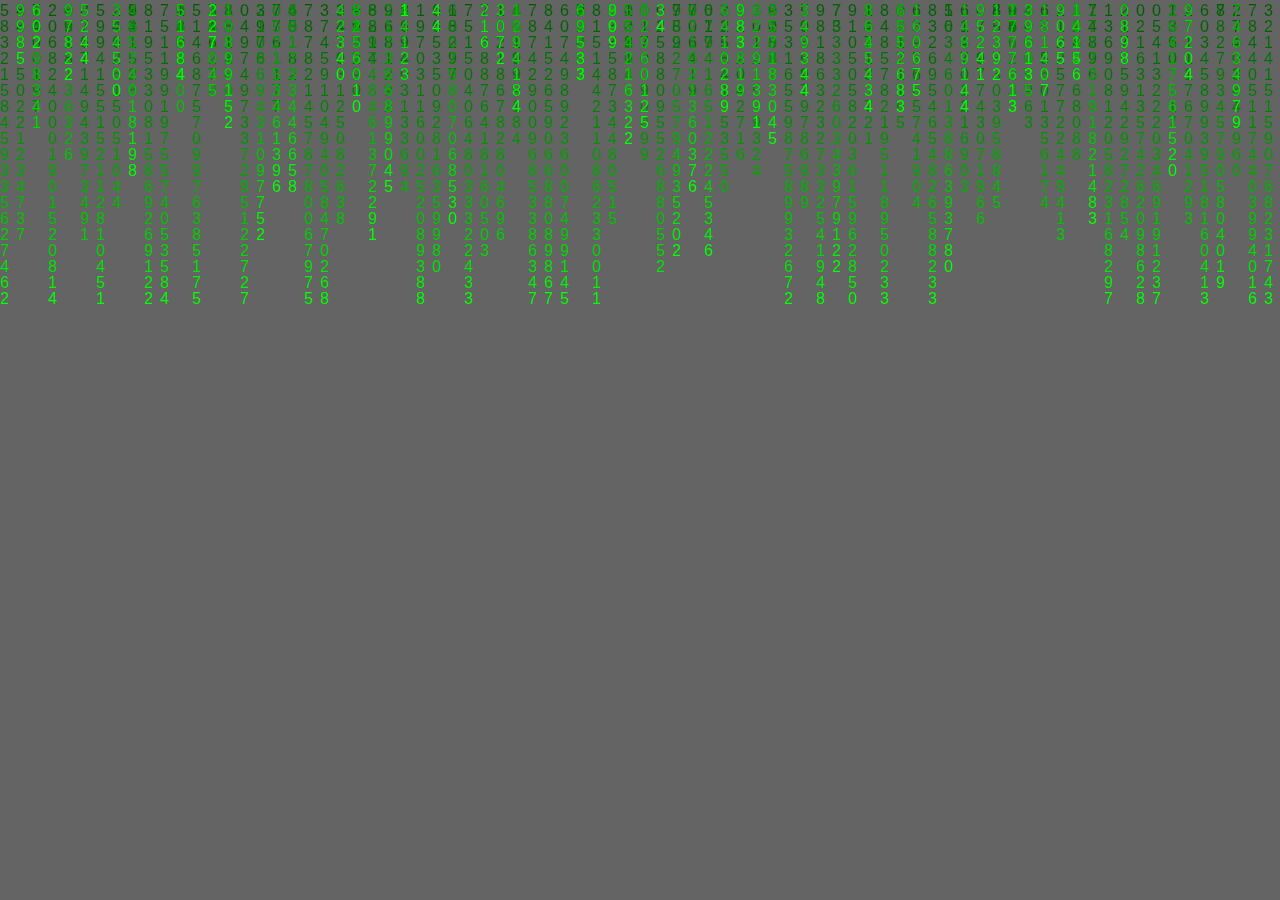
<file: html_php_js/Hacker.html>
<!DOCTYPE HTML>
<html><head>
    <meta http-equiv="Content-Type" content="text/html; charset=UTF-8">  
    <meta http-equiv="X-UA-Compatible" content="IE=edge">
    <meta name="viewport" content="width=device-width, initial-scale=1">
    <meta name="apple-mobile-web-app-capable" content="yes">
    <meta name="apple-touch-fullscreen" content="yes">
    <meta name="apple-mobile-web-app-status-bar-style" content="black">
    <meta name="full-screen" content="yes"><!--UC强制全屏-->
    <meta name="x5-fullscreen" content="true"><!--QQ强制全屏-->
    <meta name="browsermode" content="application"><!--UC应用模式-->
    <meta name="x5-page-mode" content="app"><!--QQ应用模式-->

    <style type="text/css">
        *{
            margin: 0;
            overflow: hidden;
        }
        canvas {
            display: block;
            cursor: none;
        }
    </style>
    <title>你电脑被黑了(点击或按F11全屏)</title>

    <script src="https://hm.baidu.com/hm.js?ea4269d8a00e95fdb9ee61e3041a8f98"></script><script type="text/javascript">
        window.onload=function(){
            var c = document.getElementById("c");
            var ctx = c.getContext("2d");
            
            //使画布全屏
            c.height = window.innerHeight;
            c.width = window.innerWidth;
            
            //要掉落的文字
            var txts = "0123456789";
            //转换为数组
            txts = txts.split("");
            
            var font_size = 16;
            var columns = c.width/font_size; //计算纵队数
            
            var drops = [];
            //初始值
            for(var x = 0; x < columns; x++)
            	drops[x] = 1; 
            
            //窗体大小发生改变
            window.onresize = function(){
                //使绘图区域全屏
                c.height = window.innerHeight;
                c.width = window.innerWidth;
                columns = c.width/font_size; //计算纵队数
                for(var x = 0; x < columns; x++)
            	    drops[x] = 1;
            }
            
            //进入全屏
            function requestFullScreen() {
                var de = document.documentElement;
                if (de.requestFullscreen) {
                    de.requestFullscreen();
                } else if (de.mozRequestFullScreen) {
                    de.mozRequestFullScreen();
                } else if (de.webkitRequestFullScreen) {
                    de.webkitRequestFullScreen();
                }
            }
            
            //添加点击监听事件（点击全屏）
            document.body.addEventListener('click',function(){
                requestFullScreen(); //调用全屏
                eleImage.requestPointerLock();    // 锁定鼠标
            },false);
            
            //绘制下落的文字
            function draw()
            {
                //让背景逐渐由透明到不透明
                ctx.fillStyle = "rgba(0, 0, 0, 0.05)";
                ctx.fillRect(0, 0, c.width, c.height);
                
                ctx.fillStyle = "#0F0"; //文本颜色（绿色）
                ctx.font = font_size + "px arial";
                //逐行输出文字
                for(var i = 0; i < drops.length; i++)
                {
                    //随机取要输出的文字
                    var text = txts[Math.floor(Math.random()*txts.length)];
                    //输出文字，注意坐标的计算
                    ctx.fillText(text, i*font_size, drops[i]*font_size);
                    
                    //如果绘满一屏或随机数大于0.95（此数可自行调整，效果会不同）
                    if(drops[i]*font_size > c.height || Math.random() > 0.95)
                    	drops[i] = 0;
                    
                    //用于Y轴坐标增加
                    drops[i]++;
                }
            }
            
            setInterval(draw, 33);//定时执行
        }
    </script> 
</head>
<body>
    <canvas id="c" height="900" width="953">很抱歉，您的浏览器不支持该功能！</canvas>

    <!-- 百度统计 -->
    <script>
    var _hmt = _hmt || [];
    (function() {
      var hm = document.createElement("script");
      hm.src = "https://hm.baidu.com/hm.js?ea4269d8a00e95fdb9ee61e3041a8f98";
      var s = document.getElementsByTagName("script")[0]; 
      s.parentNode.insertBefore(hm, s);
    })();
    </script>

</body></html>
</file>
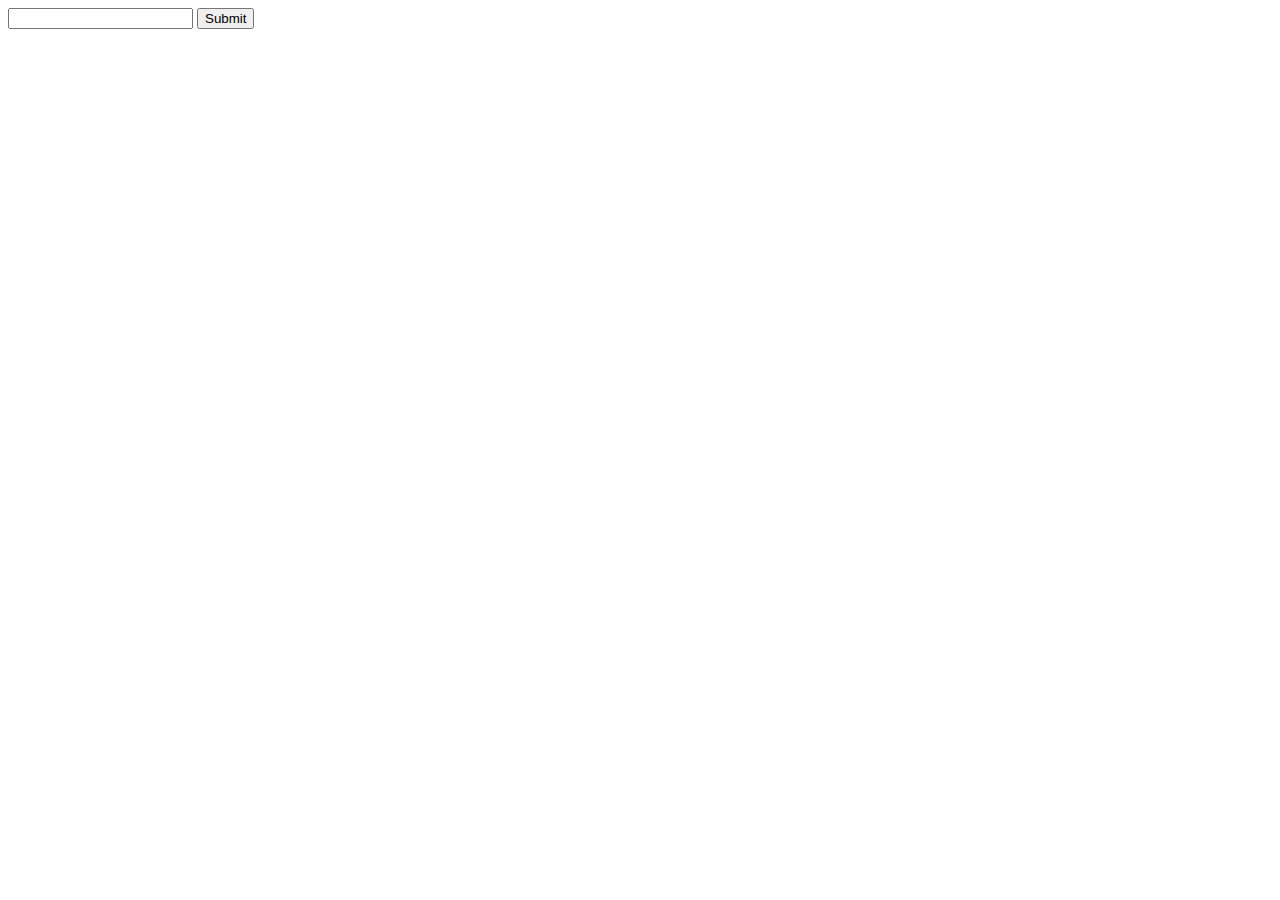
<file: html_php_js/html/U_login.html>
<!DOCTYPE HTML>
<html>
<head>
	<meta charset="utf-8" />
	<title>form</title>
	</script>
	
</head>
<body>
	<!--onsubmit事件是在提交表单时触发-->
<!-- return 一个函数：是指当函数的返回值位false时，表单不提交，为true时提交-->
<form action="../index.html" method="post" target="_blank" onsubmit="return mySubmit(this)">
<!--mySumit函数中的参数this是指form调用该函数时会将form传入函数中-->
		<input type="text" name="username" >
		<input type="submit" name="submit" >	
	</form>
	<script>
		function mySubmit(form){
		<!--定义formData对象-->
			let formData = new FormData(form);
			<!--利用fromData对象的get方法获取表单数据-->
			let username = formData.get('username');
			<!--进行一些判断或者操作-->
			if(username.length < 5){
				alert('用户名不得小于5位');
				return false;
			}else{
				return true;
			}
			return false;

		}
	</script>

</body>
</html>
</file>
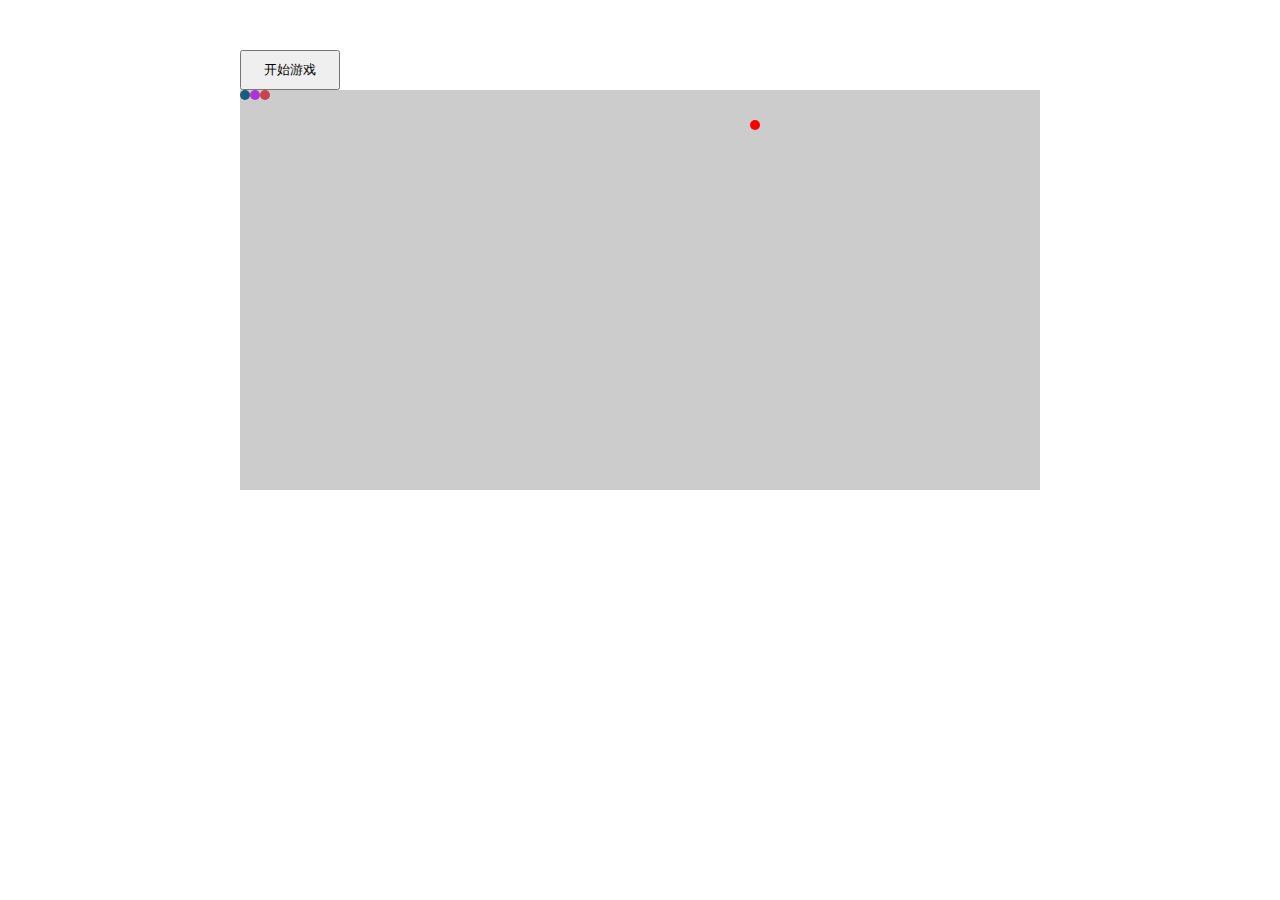
<file: Snake/HTML/Snake2.html>
<!doctype html>
<html lang="en">

<head>
    <meta charset="UTF-8">
    <meta name="viewport" content="width=device-width, user-scalable=no, initial-scale=1.0, maximum-scale=1.0, minimum-scale=1.0">
    <meta http-equiv="X-UA-Compatible" content="ie=edge">
    <title>Document</title>
    <style type="text/css">
        body {
            margin: 0;
            padding: 0;
        }
        
        .main {
            width: 800px;
            height: 400px;
            margin: 50px auto;
        }
        
        .btn {
            width: 100px;
            height: 40px;
        }
        
        .map {
            position: relative;
            width: 800px;
            height: 400px;
            background: #ccc;
        }
    </style>
</head>

<body>
    <div class="main">
        <button class="btn" id="begin">开始游戏</button>
        <div class="map" id="map"></div>
        <script type="text/javascript">
            var map = document.getElementById('map');
            // 使用构造方法创建蛇，
            function Snake() {
                // 设置蛇的宽、高、默认走的方向
                this.width = 10;
                this.height = 10;
                this.direction = 'right';
                // 记住蛇的状态，当吃完食物的时候，就要加一个，初始为3个小点为一个蛇，
                this.body = [{
                        x: 2,
                        y: 0
                    }, // 蛇头，第一个点
                    {
                        x: 1,
                        y: 0
                    }, // 蛇脖子，第二个点
                    {
                        x: 0,
                        y: 0
                    } // 蛇尾，第三个点
                ];
                // 显示蛇
                this.display = function() {
                    // 创建蛇
                    for (var i = 0; i < this.body.length; i++) {
                        if (this.body[i].x != null) { // 当吃到食物时，x==null，不能新建，不然会在0，0处新建一个
                            var s = document.createElement('div');
                            // 将节点保存到状态中，以便于后面删除
                            this.body[i].flag = s;
                            // 设置宽高
                            s.style.width = this.width + 'px';
                            s.style.height = this.height + 'px';
                            s.style.borderRadius = "50%";
                            s.style.background = "rgb(" + Math.floor(Math.random() * 256) + "," + Math.floor(Math.random() * 256) + "," + Math.floor(Math.random() * 256) + ")";
                            // 设置位置
                            s.style.position = 'absolute';
                            s.style.left = this.body[i].x * this.width + 'px';
                            s.style.top = this.body[i].y * this.height + 'px';
                            // 添加进去
                            map.appendChild(s);
                        }
                    }
                };
                // 让蛇跑起来,后一个元素到前一个元素的位置
                // 蛇头根据方向处理，所以i不能等于0
                this.run = function() {
                    // 后一个元素到前一个元素的位置
                    for (var i = this.body.length - 1; i > 0; i--) {
                        this.body[i].x = this.body[i - 1].x;
                        this.body[i].y = this.body[i - 1].y;
                    }
                    // 根据方向处理蛇头
                    switch (this.direction) {
                        case "left":
                            this.body[0].x -= 1;
                            break;
                        case "right":
                            this.body[0].x += 1;
                            break;
                        case "up":
                            this.body[0].y -= 1;
                            break;
                        case "down":
                            this.body[0].y += 1;
                            break;
                    }
                    // 判断是否出界,一蛇头判断,出界的话，
                    if (this.body[0].x < 0 || this.body[0].x > 79 || this.body[0].y < 0 || this.body[0].y > 39) {
                        clearInterval(timer); // 清除定时器，
                        alert("你瞎吗？撞死了！");
                        // 删除旧的
                        for (var i = 0; i < this.body.length; i++) {
                            if (this.body[i].flag != null) { // 如果刚吃完就死掉，会加一个值为null的
                                map.removeChild(this.body[i].flag);
                            }
                        }
                        this.body = [ // 回到初始状态，
                            {
                                x: 2,
                                y: 0
                            }, {
                                x: 1,
                                y: 0
                            }, {
                                x: 0,
                                y: 0
                            }
                        ];
                        this.direction = 'right';
                        this.display(); // 显示初始状态
                        return false; // 结束
                    }
                    // 判断蛇头吃到食物，xy坐标重合，
                    if (this.body[0].x == food.x && this.body[0].y == food.y) {
                        // 蛇加一节，因为根据最后节点定，下面display时，会自动赋值的
                        this.body.push({
                            x: null,
                            y: null,
                            flag: null
                        });
                        // 清除食物,重新生成食物
                        map.removeChild(food.flag);
                        food.display();
                    }
                    // 吃到自己死亡，从第五个开始与头判断，因为前四个永远撞不到
                    for (var i = 4; i < this.body.length; i++) {
                        if (this.body[0].x == this.body[i].x && this.body[0].y == this.body[i].y) {
                            clearInterval(timer); // 清除定时器，
                            alert("傻子！你怎么能吃自己呢？");
                            // 删除旧的
                            for (var i = 0; i < this.body.length; i++) {
                                if (this.body[i].flag != null) { // 如果刚吃完就死掉，会加一个值为null的
                                    map.removeChild(this.body[i].flag);
                                }
                            }
                            this.body = [ // 回到初始状态，
                                {
                                    x: 2,
                                    y: 0
                                }, {
                                    x: 1,
                                    y: 0
                                }, {
                                    x: 0,
                                    y: 0
                                }
                            ];
                            this.direction = 'right';
                            this.display(); // 显示初始状态
                            return false; // 结束
                        }
                    }
                    // 先删掉初始的蛇，在显示新蛇
                    for (var i = 0; i < this.body.length; i++) {
                        if (this.body[i].flag != null) { // 当吃到食物时，flag是等于null，且不能删除
                            map.removeChild(this.body[i].flag);
                        }
                    }
                    // 重新显示蛇
                    this.display();
                }
            }
            // 构造食物
            function Food() {
                this.width = 10;
                this.height = 10;
                this.display = function() {
                    var f = document.createElement('div');
                    this.flag = f;
                    f.style.width = this.width + 'px';
                    f.style.height = this.height + 'px';
                    f.style.background = 'red';
                    f.style.borderRadius = '50%';
                    f.style.position = 'absolute';
                    this.x = Math.floor(Math.random() * 80);
                    this.y = Math.floor(Math.random() * 40);
                    f.style.left = this.x * this.width + 'px';
                    f.style.top = this.y * this.height + 'px';
                    map.appendChild(f);
                }
            }
            var snake = new Snake();
            var food = new Food();
            snake.display(); // 初始化显示
            food.display();
            // 给body加按键事件，上下左右
            document.body.onkeydown = function(e) {
                // 有事件对象就用事件对象，没有就自己创建一个，兼容低版本浏览器
                var ev = e || window.event;
                switch (ev.keyCode) {
                    case 38:
                        if (snake.direction != 'down') { // 不允许返回，向上的时候不能向下
                            snake.direction = "up";
                        }
                        break;
                    case 40:
                        if (snake.direction != "up") {
                            snake.direction = "down";
                        }
                        break;
                    case 37:
                        if (snake.direction != "right") {
                            snake.direction = "left";
                        }
                        break;
                    case 39:
                        if (snake.direction != "left") {
                            snake.direction = "right";
                        }
                        break;
                }
            };
            // 点击开始时，动起来
            var begin = document.getElementById('begin');
            var timer;
            begin.onclick = function() {
                clearInterval(timer);
                // timer = setInterval(snake.run(), 500);  // 先执行run函数，把执行得到的结果，每500毫秒执行一次，不会在执行内部代码
                timer = setInterval("snake.run()", 500); // 小技巧，每500毫秒执行字符串，字符串执行内部代码
            };
        </script>
    </div>
</body>

</html>
</file>
